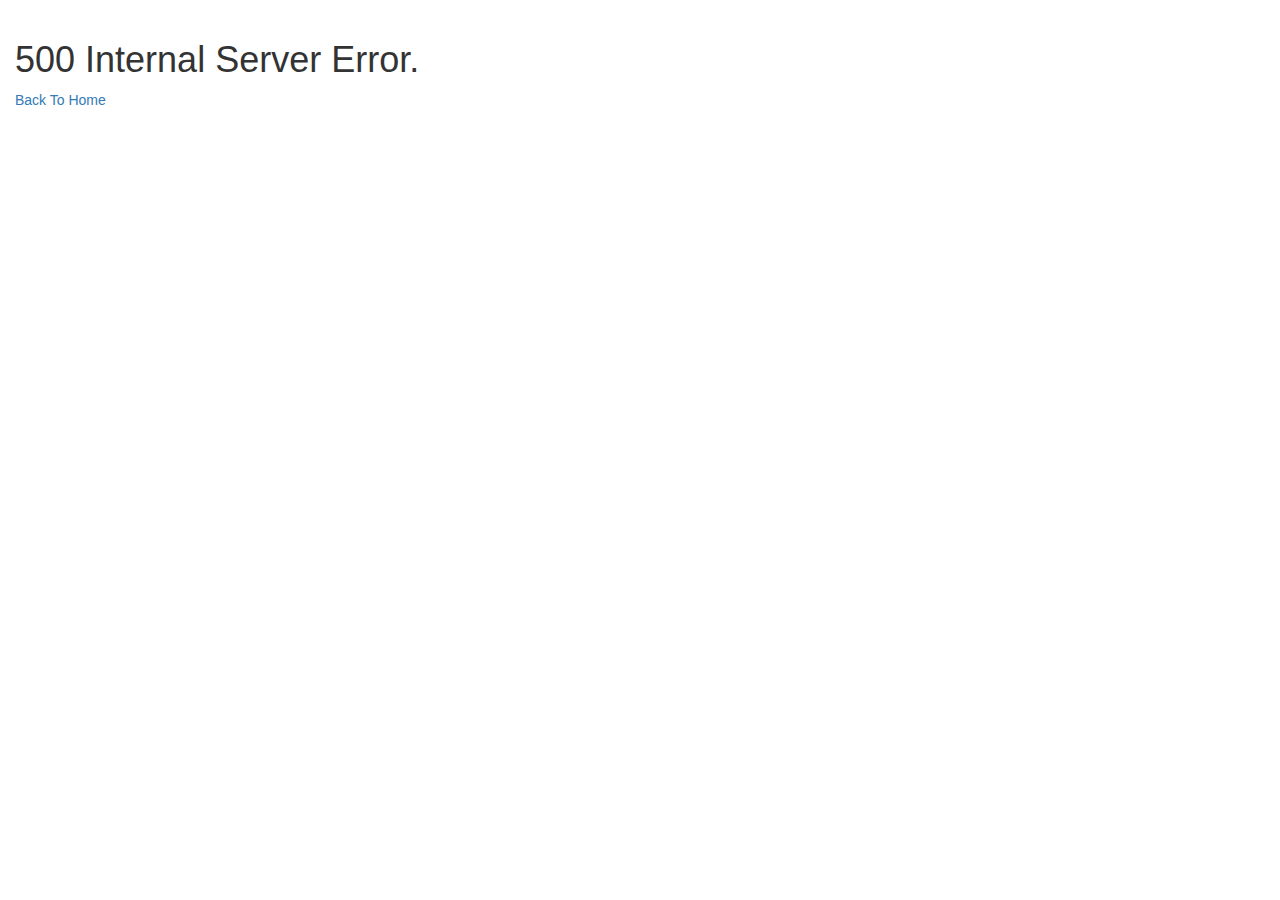
<file: 50x.html>
<!DOCTYPE html>
<html>
<head>
<link rel="stylesheet" href="https://maxcdn.bootstrapcdn.com/bootstrap/3.3.7/css/bootstrap.min.css" integrity="sha384-BVYiiSIFeK1dGmJRAkycuHAH$
</head>

<body>
<div class="container">
<div class="col-md-12">
<h1 >

500 Internal Server Error.
</h1>
</div>
<hr>
<div class="col-md-12">
 <a href=".">Back To Home </a>
</div>
</div>

</body>

</html>
</file>
